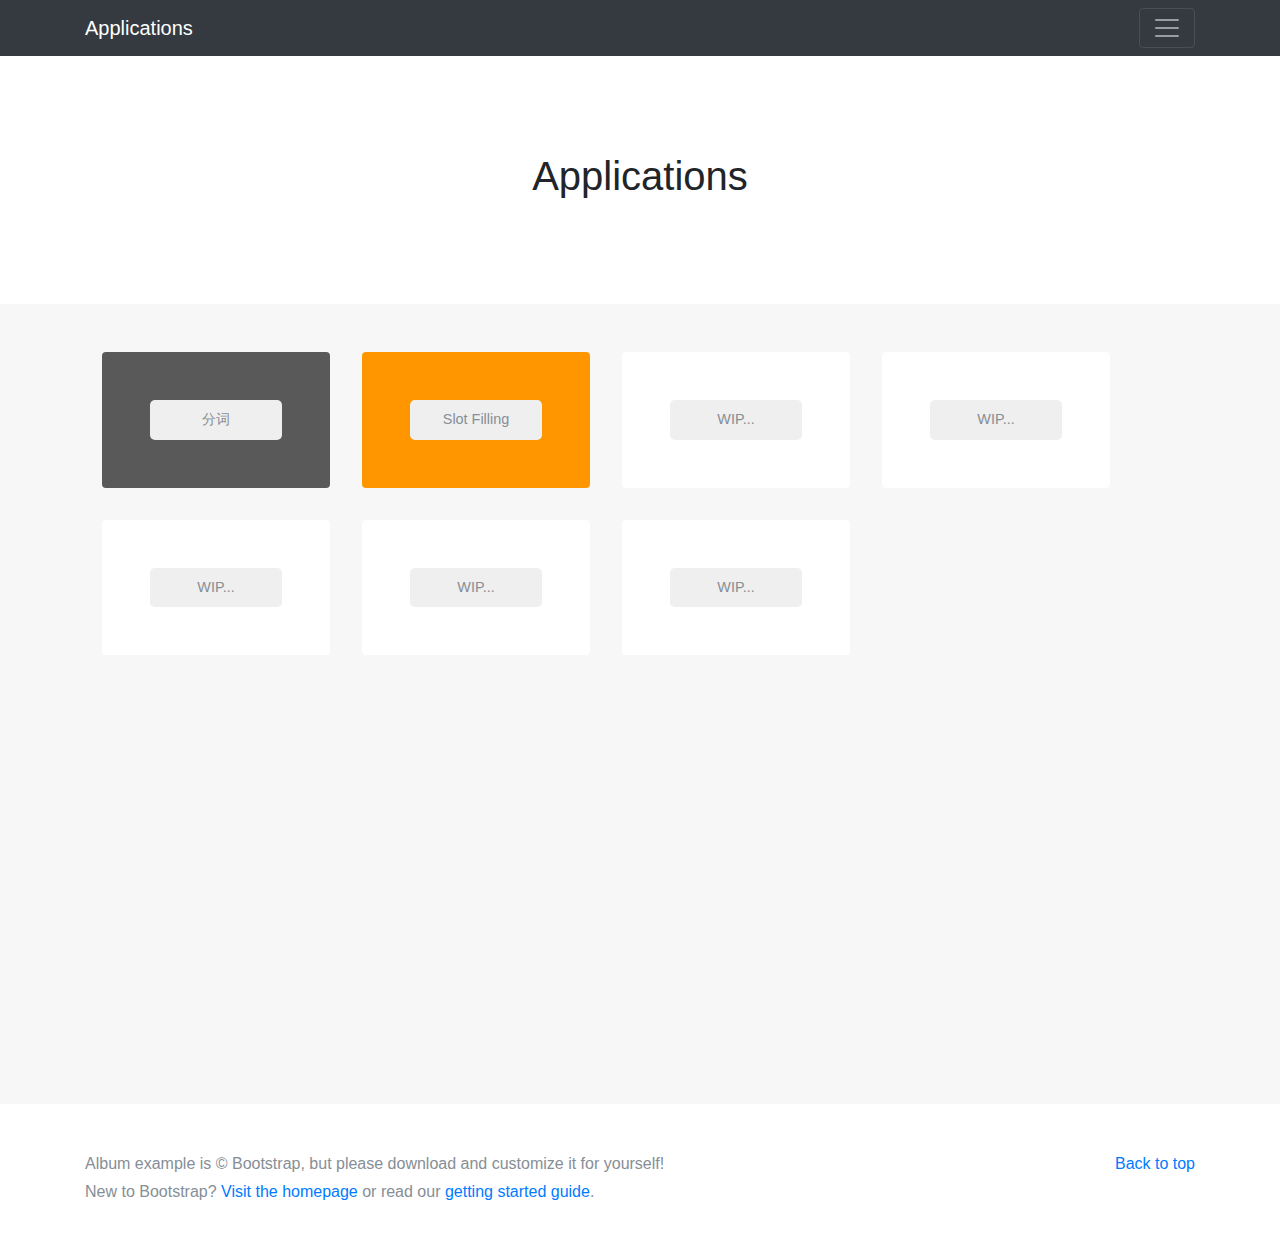
<file: templates/index.html>
<!doctype html>
<html lang="en">
  <head>
    <meta charset="utf-8">
    <meta name="viewport" content="width=device-width, initial-scale=1, shrink-to-fit=no">
    <meta name="description" content="">
    <meta name="author" content="">

    <title> Applications </title>

    <!-- Bootstrap core CSS -->
    <link href="../static/dist/css/bootstrap.min.css" rel="stylesheet">

    <!-- Custom styles for this template -->
    <link href="../static/css/album.css" rel="stylesheet">
  </head>

  <body>

    <header>
      <div class="collapse bg-dark" id="navbarHeader">
        <div class="container">
          <div class="row">
            <div class="col-sm-8 py-4">
              <h4 class="text-white">About</h4>
              <p class="text-muted">Add some information about the album below, the author, or any other background context. Make it a few sentences long so folks can pick up some informative tidbits. Then, link them off to some social networking sites or contact information.</p>
            </div>
            <div class="col-sm-4 py-4">
              <h4 class="text-white">Contact</h4>
              <ul class="list-unstyled">
                <li><a href="#" class="text-white">Follow on Twitter</a></li>
                <li><a href="#" class="text-white">Like on Facebook</a></li>
                <li><a href="#" class="text-white">Email me</a></li>
              </ul>
            </div>
          </div>
        </div>
      </div>
      <div class="navbar navbar-dark bg-dark">
        <div class="container d-flex justify-content-between">
          <a href="#" class="navbar-brand">Applications</a>
          <button class="navbar-toggler" type="button" data-toggle="collapse" data-target="#navbarHeader" aria-controls="navbarHeader" aria-expanded="false" aria-label="Toggle navigation">
            <span class="navbar-toggler-icon"></span>
          </button>
        </div>
      </div>
    </header>

    <main role="main">

      <section class="jumbotron text-center">
        <div class="container">
          <h1 class="jumbotron-heading">Applications</h1>
        </div>
      </section>

      <div class="album text-muted">
        <div class="container">

          <div class="row">
            <div class="card" style="background-color: #545454f7; cursor: pointer;" onclick="window.location.href='/tokenizer'" >
              <p class="card-text">分词</p>
            </div>

            <div class="card" style="background-color: #ff9600; cursor: pointer;" onclick="window.location.href='/slot_filling'" >
              <p class="card-text">Slot Filling</p>
            </div>

            <div class="card">
              <p class="card-text"> WIP... </p>
            </div>
            <div class="card">
              <p class="card-text"> WIP... </p>
            </div>
            <div class="card">
              <p class="card-text"> WIP... </p>
            </div>
            <div class="card">
              <p class="card-text"> WIP... </p>
            </div>
            <div class="card">
              <p class="card-text"> WIP... </p>
            </div>



          </div>

        </div>
      </div>

    </main>

    <footer class="text-muted">
      <div class="container">
        <p class="float-right">
          <a href="#">Back to top</a>
        </p>
        <p>Album example is &copy; Bootstrap, but please download and customize it for yourself!</p>
        <p>New to Bootstrap? <a href="../../">Visit the homepage</a> or read our <a href="../../getting-started/">getting started guide</a>.</p>
      </div>
    </footer>

    <!-- Bootstrap core JavaScript
    ================================================== -->
    <!-- Placed at the end of the document so the pages load faster -->
    <script src="https://code.jquery.com/jquery-3.2.1.slim.min.js" integrity="sha384-KJ3o2DKtIkvYIK3UENzmM7KCkRr/rE9/Qpg6aAZGJwFDMVNA/GpGFF93hXpG5KkN" crossorigin="anonymous"></script>
    <script>window.jQuery || document.write('<script src="../static/assets/js/vendor/jquery-slim.min.js"><\/script>')</script>
    <script src="../static/assets/js/vendor/popper.min.js"></script>
    <script src="../static/dist/js/bootstrap.min.js"></script>
    <script src="../static/assets/js/vendor/holder.min.js"></script>
    <script>
      Holder.addTheme('thumb', {
        bg: '#55595c',
        fg: '#eceeef',
        text: 'Thumbnail'
      });
    </script>
  </body>
</html>
</file>
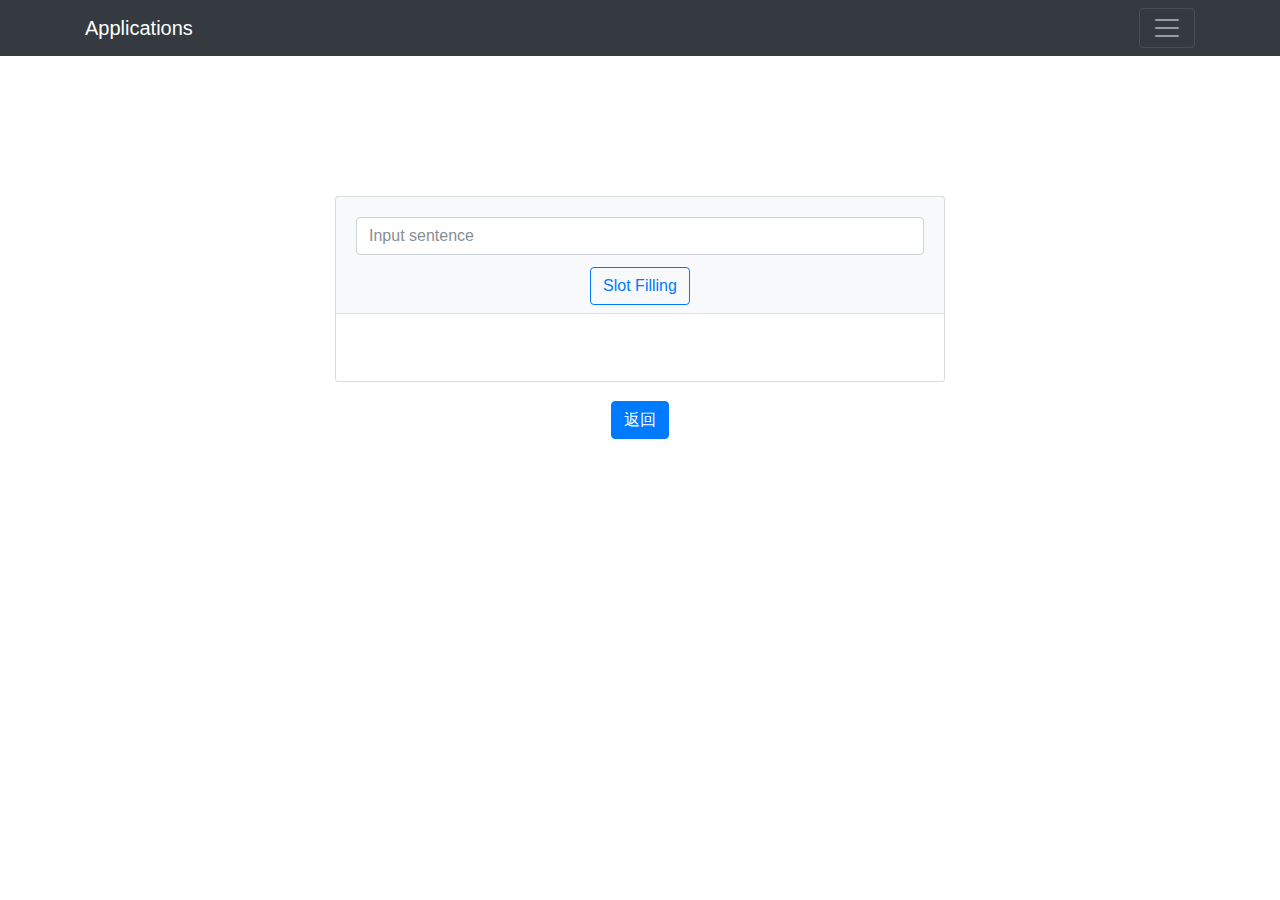
<file: templates/slot_filling.html>
<!DOCTYPE html>
<html lang="en">
<head>
    <meta charset="UTF-8">
    <title>My Apps</title>
     <script src="../static/js/jquery.min.js"></script>
    <link href="../static/dist/css/bootstrap.min.css" rel="stylesheet">
    <link rel="stylesheet" href="../static/css/custom.css">
</head>

<body>

    <header>
      <div class="collapse bg-dark" id="navbarHeader">
        <div class="container">
          <div class="row">
            <div class="col-sm-8 py-4">
              <h4 class="text-white">About</h4>
              <p class="text-muted">Add some information about the album below, the author, or any other background context. Make it a few sentences long so folks can pick up some informative tidbits. Then, link them off to some social networking sites or contact information.</p>
            </div>
            <div class="col-sm-4 py-4">
              <h4 class="text-white">Contact</h4>
              <ul class="list-unstyled">
                <li><a href="#" class="text-white">Follow on Twitter</a></li>
                <li><a href="#" class="text-white">Like on Facebook</a></li>
                <li><a href="#" class="text-white">Email me</a></li>
              </ul>
            </div>
          </div>
        </div>
      </div>
      <div class="navbar navbar-dark bg-dark">
        <div class="container d-flex justify-content-between">
          <a href="#" class="navbar-brand">Applications</a>
          <button class="navbar-toggler" type="button" data-toggle="collapse" data-target="#navbarHeader" aria-controls="navbarHeader" aria-expanded="false" aria-label="Toggle navigation">
            <span class="navbar-toggler-icon"></span>
          </button>
        </div>
      </div>
    </header>

    <div class="container col-lg-6" style="margin-top: 140px;">
        <div style="padding-bottom: 0.5cm">
            <div class="card text-center bg-light">
                <div class="card-body" style="padding-bottom: 0.2cm">
                    <input class="card-title form-control" type="text" id="input" name="input" placeholder="Input sentence"/>
                    <button class="card-text btn btn-outline-primary" id="btn">Slot Filling</button>
                    <div class="spinner" id="spinner" style="display: none">
                      <div class="double-bounce1"></div>
                      <div class="double-bounce2"></div>
                    </div>
                </div>
                <div class="card-footer bg-white">
                    <pre class="card-text api-pre" style="padding-bottom: 0.2cm">
                        <div class="item" id="api_input"> </div>
                        <div class="item" id="api_output"> </div>
                    </pre>
                </div>
            </div>

        </div>
        <div style="text-align: center">
                <button type="button" class="btn btn-primary" onclick="window.history.back(-1);">返回</button>
        </div>
    </div>




</body>



<script type="text/javascript">
    function api_call(input) {
        // hide button and make the spinner appear
        $('#btn').toggle();
        $('#spinner').toggle();

        $.ajax({
            url: "/slot_filling/run",
            method: 'post',
            data: {"input": input},
            success: function(data){
                // toggle the spinner and button
                $('#btn').toggle();
                $('#spinner').toggle();
                $('#api_input').html(data.input);
                $('#api_output').html(data.output);
                $("#input").val("");
            },
            timeout: 3000 // sets timeout to 10 seconds
        });
    }
    $( document ).ready(function() {
        $('#btn').click(function() {
            var input = $("#input").val();
            api_call(input);
            input = "";
        });

        //回车绑定
        $("#input").keydown(function(event){
            if(event.which == "13"){
                var input = $("#input").val();
                api_call(input);
                input = "";
            }
        });
    });
</script>

</html>
</file>
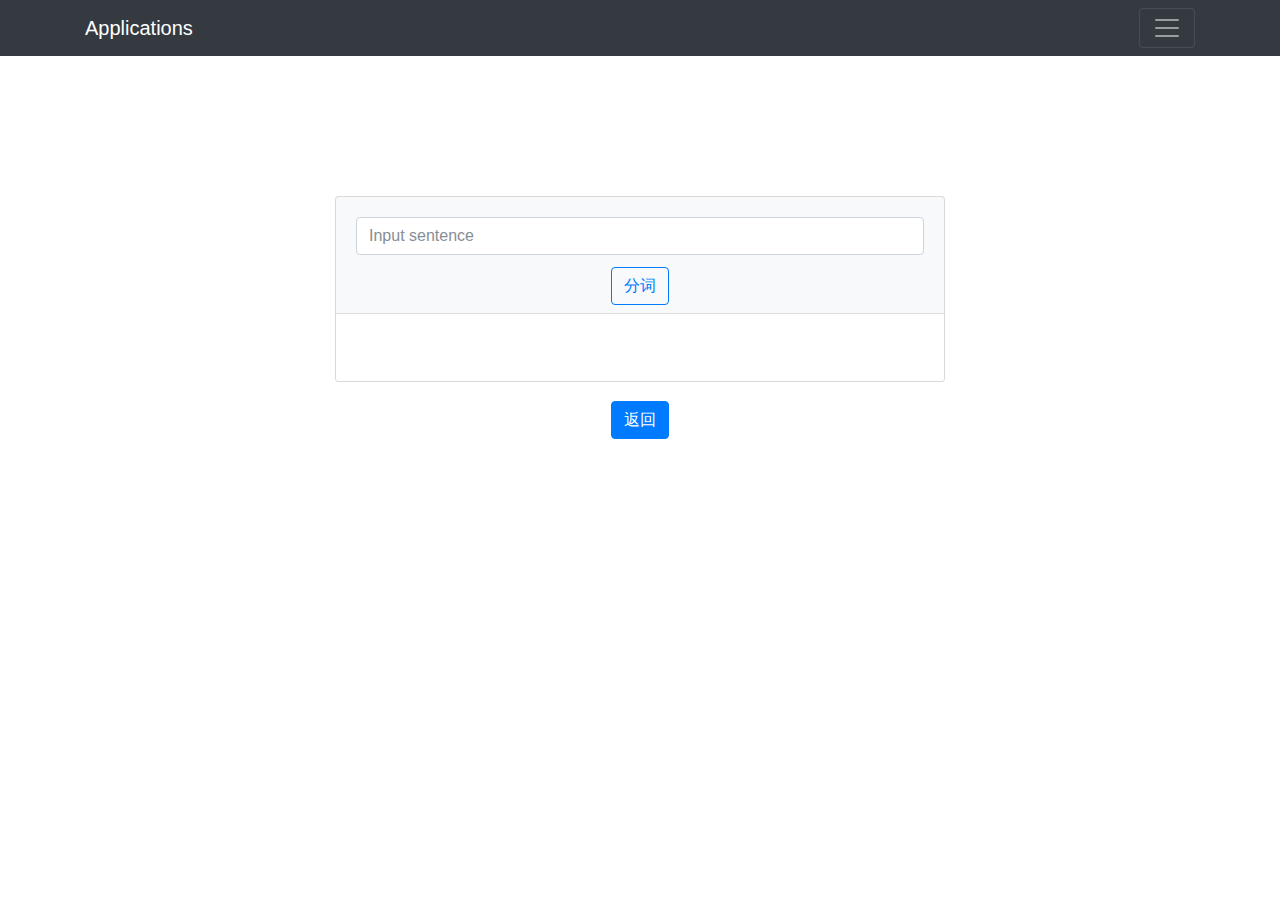
<file: templates/tokenizer.html>
<!DOCTYPE html>
<html lang="en">
<head>
    <meta charset="UTF-8">
    <title>My Apps</title>
     <script src="../static/js/jquery.min.js"></script>
    <link href="../static/dist/css/bootstrap.min.css" rel="stylesheet">
    <link rel="stylesheet" href="../static/css/custom.css">
</head>

<body>

    <header>
      <div class="collapse bg-dark" id="navbarHeader">
        <div class="container">
          <div class="row">
            <div class="col-sm-8 py-4">
              <h4 class="text-white">About</h4>
              <p class="text-muted">Add some information about the album below, the author, or any other background context. Make it a few sentences long so folks can pick up some informative tidbits. Then, link them off to some social networking sites or contact information.</p>
            </div>
            <div class="col-sm-4 py-4">
              <h4 class="text-white">Contact</h4>
              <ul class="list-unstyled">
                <li><a href="#" class="text-white">Follow on Twitter</a></li>
                <li><a href="#" class="text-white">Like on Facebook</a></li>
                <li><a href="#" class="text-white">Email me</a></li>
              </ul>
            </div>
          </div>
        </div>
      </div>
      <div class="navbar navbar-dark bg-dark">
        <div class="container d-flex justify-content-between">
          <a href="#" class="navbar-brand">Applications</a>
          <button class="navbar-toggler" type="button" data-toggle="collapse" data-target="#navbarHeader" aria-controls="navbarHeader" aria-expanded="false" aria-label="Toggle navigation">
            <span class="navbar-toggler-icon"></span>
          </button>
        </div>
      </div>
    </header>

    <div class="container col-lg-6" style="margin-top: 140px;">
        <div style="padding-bottom: 0.5cm">
            <div class="card text-center bg-light">
                <div class="card-body" style="padding-bottom: 0.2cm">
                    <input class="card-title form-control" type="text" id="input" name="input" placeholder="Input sentence"/>
                    <button class="card-text btn btn-outline-primary" id="btn">分词</button>
                    <div class="spinner" id="spinner" style="display: none">
                      <div class="double-bounce1"></div>
                      <div class="double-bounce2"></div>
                    </div>
                </div>
                <div class="card-footer bg-white">
                    <pre class="card-text api-pre" style="padding-bottom: 0.2cm">
                        <div class="item" id="api_input"> </div>
                        <div class="item" id="api_output"> </div>
                    </pre>
                </div>
            </div>

        </div>
        <div style="text-align: center">
                <button type="button" class="btn btn-primary" onclick="window.history.back(-1);">返回</button>
        </div>
    </div>




</body>



<script type="text/javascript">
    function api_call(input) {
        // hide button and make the spinner appear
        $('#btn').toggle();
        $('#spinner').toggle();

        $.ajax({
            url: "/tokenizer/run",
            method: 'post',
            data: {"input": input},
            success: function(data){
                // toggle the spinner and button
                $('#btn').toggle();
                $('#spinner').toggle();
                $('#api_input').html(data.input);
                $('#api_output').html(data.output);
                $("#input").val("");
            },
            timeout: 3000 // sets timeout to 10 seconds
        });
    }
    $( document ).ready(function() {
        $('#btn').click(function() {
            var input = $("#input").val();
            api_call(input);
            input = "";
        });

        //回车绑定
        $("#input").keydown(function(event){
            if(event.which == "13"){
                var input = $("#input").val();
                api_call(input);
                input = "";
            }
        });
    });
</script>

</html>
</file>
<file: static/css/album.css>
body {
  min-height: 75rem; /* Can be removed; just added for demo purposes */
}

.navbar {
  margin-bottom: 0;
}

.jumbotron {
  padding-top: 6rem;
  padding-bottom: 6rem;
  margin-bottom: 0;
  background-color: #fff;
}

.jumbotron p:last-child {
  margin-bottom: 0;
}

.jumbotron-heading {
  font-weight: 300;
}

.jumbotron .container {
  max-width: 40rem;
}

.album {
  min-height: 50rem; /* Can be removed; just added for demo purposes */
  padding-top: 3rem;
  padding-bottom: 3rem;
  background-color: #f7f7f7;
}

.card {
  float: left;
  width: 20%;
  padding: 3rem;
  margin-bottom: 2rem;
  margin-left: 2rem;
  border: 0;
  text-align: center;
}

.card > img {
  margin-bottom: .75rem;
}

.card-text {
  font-size: 90%;
  padding: 9px;
  background-color: #efefef;
  border-radius: 5px
}

footer {
  padding-top: 3rem;
  padding-bottom: 3rem;
}

footer p {
  margin-bottom: .25rem;
}
</file>
<file: static/css/custom.css>
.api-pre {
    display: flex;
    flex-wrap: wrap;
    flex-direction: column;

    font-family: monospace;
    margin: 0 0 0px;
    font-size: 15px;
    line-height: normal;
    color: #333;
    word-break: break-all;
    word-wrap: normal;
    background-color: transparent;
    border: 0;
    border-radius: 0px;
    overflow: auto;
    padding-top: 10px;
    padding: 0;
}

.spinner {
  width: 40px;
  height: 40px;

  position: relative;
  margin: auto;
}

.double-bounce1, .double-bounce2 {
  width: 100%;
  height: 100%;
  border-radius: 50%;
  background-color: #333;
  opacity: 0.6;
  position: absolute;
  top: 0;
  left: 0;

  -webkit-animation: sk-bounce 2.0s infinite ease-in-out;
  animation: sk-bounce 2.0s infinite ease-in-out;
}

.double-bounce2 {
  -webkit-animation-delay: -1.0s;
  animation-delay: -1.0s;
}

@-webkit-keyframes sk-bounce {
  0%, 100% { -webkit-transform: scale(0.0) }
  50% { -webkit-transform: scale(1.0) }
}

@keyframes sk-bounce {
  0%, 100% {
    transform: scale(0.0);
    -webkit-transform: scale(0.0);
  } 50% {
    transform: scale(1.0);
    -webkit-transform: scale(1.0);
  }
}
</file>
